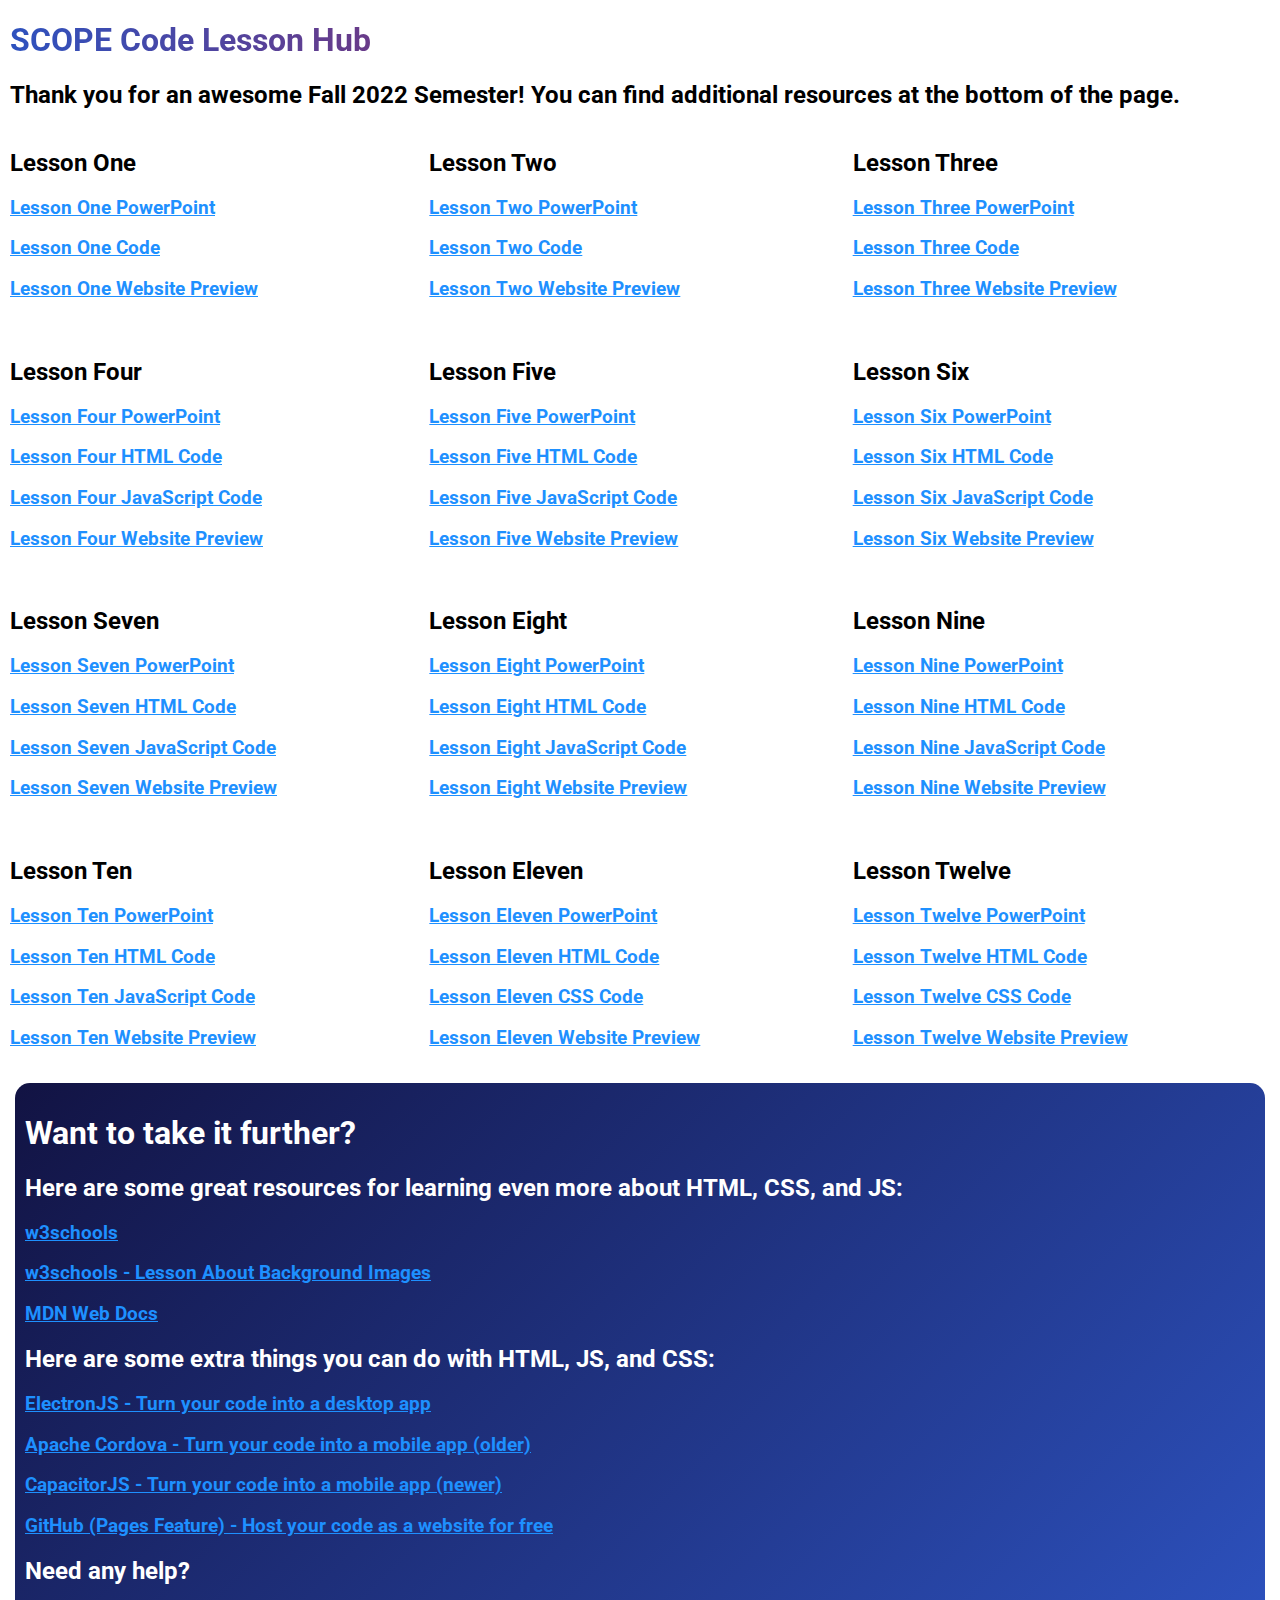
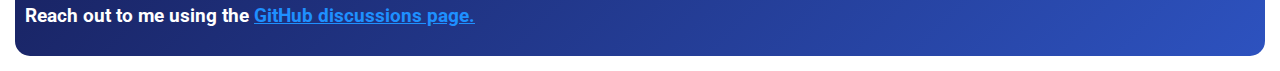
<file: index.html>
<!DOCTYPE html>
<html>
    <head>
        <title>SCOPE Coding Lessons</title>
        <meta charset="utf-8">
        <!-- This is used to import Google Fonts. We will discuss this in a later lesson. -->
        <link rel="preconnect" href="https://fonts.googleapis.com">
        <link rel="preconnect" href="https://fonts.gstatic.com" crossorigin>
        <link href="https://fonts.googleapis.com/css2?family=Roboto:wght@400;700&display=swap" rel="stylesheet"> 
        <style>
            html{
                font-family: 'Roboto', sans-serif;
                margin: 0;
                padding: 0;
            }
            body{
                margin: 0;
                padding: 0;
            }
            h1{
                font-weight: 700;
            }
            .gradient-title{
				background: rgb(41,171,226);
   				background: linear-gradient(80deg, rgb(45, 82, 191) 0%, rgb(255, 0, 0) 100%);
    			color: transparent;
    			-webkit-background-clip: text;
    			background-clip: text;
                margin-left: 10px;
			}
            #going-further{
                color: white;
                margin: 15px 15px 15px 15px;
                border-radius: 15px;
                padding: 10px;
                width: calc(100%-60px);
                background: linear-gradient(-45deg, rgb(45, 82, 191), rgb(18, 19, 67));
            }
            a{
                color: dodgerblue;
            }
        </style>
    </head>
    <body>
        <h1 class="gradient-title">SCOPE Code Lesson Hub</h1>
        <h2 style="margin-left: 10px;">Thank you for an awesome Fall 2022 Semester! You can find additional resources at the bottom of the page.</h2>
        <div style="display: grid;grid-template-columns: auto auto auto; margin-left: 10px;">
            <div>
                <h2>Lesson One</h2>
                <h3><a href="https://github.com/atticuscornett/SCOPE-Code-Lessons/blob/main/Week%201/CodingLessonOne.pptx?raw=true" target="_blank">Lesson One PowerPoint</a></h3>
                <h3><a href="https://github.com/atticuscornett/SCOPE-Code-Lessons/blob/main/Week%201/CodeExamples.html" target="_blank">Lesson One Code</a></h3>
                <h3><a href="/SCOPE-Code-Lessons/Week%201/CodeExamples.html" target="_blank">Lesson One Website Preview</a></h3>
                <br>
            </div>
            <div>
                <h2>Lesson Two</h2>
                <h3><a href="https://github.com/atticuscornett/SCOPE-Code-Lessons/blob/main/Week%202/CodingLessonTwo.pptx?raw=true" target="_blank">Lesson Two PowerPoint</a></h3>
                <h3><a href="https://github.com/atticuscornett/SCOPE-Code-Lessons/blob/main/Week%202/CodeExamples.html" target="_blank">Lesson Two Code</a></h3>
                <h3><a href="/SCOPE-Code-Lessons/Week%202/CodeExamples.html" target="_blank">Lesson Two Website Preview</a></h3>
                <br>
            </div>
            <div>
                <h2>Lesson Three</h2>
                <h3><a href="https://github.com/atticuscornett/SCOPE-Code-Lessons/blob/main/Week%203/CodingLessonThree.pptx?raw=true" target="_blank">Lesson Three PowerPoint</a></h3>
                <h3><a href="https://github.com/atticuscornett/SCOPE-Code-Lessons/blob/main/Week%203/CodeExamples.html" target="_blank">Lesson Three Code</a></h3>
                <h3><a href="/SCOPE-Code-Lessons/Week%203/CodeExamples.html" target="_blank">Lesson Three Website Preview</a></h3>
                <br>
            </div>
            <div>
            <h2>Lesson Four</h2>
                <h3><a href="https://github.com/atticuscornett/SCOPE-Code-Lessons/blob/main/Week%204/CodingLessonFour.pptx?raw=true" target="_blank">Lesson Four PowerPoint</a></h3>
                <h3><a href="https://github.com/atticuscornett/SCOPE-Code-Lessons/blob/main/Week%204/CodeExamples.html" target="_blank">Lesson Four HTML Code</a></h3>
                <h3><a href="https://github.com/atticuscornett/SCOPE-Code-Lessons/blob/main/Week%204/js/lessonfourinteractive.js" target="_blank">Lesson Four JavaScript Code</a></h3>
                <h3><a href="/SCOPE-Code-Lessons/Week%204/CodeExamples.html" target="_blank">Lesson Four Website Preview</a></h3>
                <br>
            </div>
            <div>
                <h2>Lesson Five</h2>
                <h3><a href="https://github.com/atticuscornett/SCOPE-Code-Lessons/blob/main/Week%205/CodingLessonFive.pptx?raw=true" target="_blank">Lesson Five PowerPoint</a></h3>
                <h3><a href="https://github.com/atticuscornett/SCOPE-Code-Lessons/blob/main/Week%205/CodeExamples.html" target="_blank">Lesson Five HTML Code</a></h3>
                <h3><a href="https://github.com/atticuscornett/SCOPE-Code-Lessons/blob/main/Week%205/js/lessonfiveinteractive.js" target="_blank">Lesson Five JavaScript Code</a></h3>
                <h3><a href="/SCOPE-Code-Lessons/Week%205/CodeExamples.html" target="_blank">Lesson Five Website Preview</a></h3>
                <br>
            </div>
            <div>
                <h2>Lesson Six</h2>
                <h3><a href="https://github.com/atticuscornett/SCOPE-Code-Lessons/blob/main/Week%206/CodingLessonSix.pptx?raw=true" target="_blank">Lesson Six PowerPoint</a></h3>
                <h3><a href="https://github.com/atticuscornett/SCOPE-Code-Lessons/blob/main/Week%206/CodeExamples.html" target="_blank">Lesson Six HTML Code</a></h3>
                <h3><a href="https://github.com/atticuscornett/SCOPE-Code-Lessons/blob/main/Week%206/js/lessonsixinteractive.js" target="_blank">Lesson Six JavaScript Code</a></h3>
                <h3><a href="/SCOPE-Code-Lessons/Week%206/CodeExamples.html" target="_blank">Lesson Six Website Preview</a></h3>
                <br>
            </div>
            <div>
                <h2>Lesson Seven</h2>
                <h3><a href="https://github.com/atticuscornett/SCOPE-Code-Lessons/blob/main/Week%207/CodingLessonSeven.pptx?raw=true" target="_blank">Lesson Seven PowerPoint</a></h3>
                <h3><a href="https://github.com/atticuscornett/SCOPE-Code-Lessons/blob/main/Week%207/CodeExamples.html" target="_blank">Lesson Seven HTML Code</a></h3>
                <h3><a href="https://github.com/atticuscornett/SCOPE-Code-Lessons/blob/main/Week%207/js/lessonseveninteractive.js" target="_blank">Lesson Seven JavaScript Code</a></h3>
                <h3><a href="/SCOPE-Code-Lessons/Week%207/CodeExamples.html" target="_blank">Lesson Seven Website Preview</a></h3>
                <br>
            </div>
            <div>
                <h2>Lesson Eight</h2>
                <h3><a href="https://github.com/atticuscornett/SCOPE-Code-Lessons/blob/main/Week%208/CodingLessonEight.pptx?raw=true" target="_blank">Lesson Eight PowerPoint</a></h3>
                <h3><a href="https://github.com/atticuscornett/SCOPE-Code-Lessons/blob/main/Week%208/CodeExamples.html" target="_blank">Lesson Eight HTML Code</a></h3>
                <h3><a href="https://github.com/atticuscornett/SCOPE-Code-Lessons/blob/main/Week%208/js/lessoneightinteractive.js" target="_blank">Lesson Eight JavaScript Code</a></h3>
                <h3><a href="/SCOPE-Code-Lessons/Week%208/CodeExamples.html" target="_blank">Lesson Eight Website Preview</a></h3>
                <br>
            </div>
            <div>
                <h2>Lesson Nine</h2>
                <h3><a href="https://github.com/atticuscornett/SCOPE-Code-Lessons/blob/main/Week%209/CodingLessonNine.pptx?raw=true" target="_blank">Lesson Nine PowerPoint</a></h3>
                <h3><a href="https://github.com/atticuscornett/SCOPE-Code-Lessons/blob/main/Week%209/CodeExamples.html" target="_blank">Lesson Nine HTML Code</a></h3>
                <h3><a href="https://github.com/atticuscornett/SCOPE-Code-Lessons/blob/main/Week%209/js/lessonnineinteractive.js" target="_blank">Lesson Nine JavaScript Code</a></h3>
                <h3><a href="/SCOPE-Code-Lessons/Week%209/CodeExamples.html" target="_blank">Lesson Nine Website Preview</a></h3>
            </div>
            <div>
                <h2>Lesson Ten</h2>
                <h3><a href="https://github.com/atticuscornett/SCOPE-Code-Lessons/blob/main/Week%2010/CodingLessonTen.pptx?raw=true" target="_blank">Lesson Ten PowerPoint</a></h3>
                <h3><a href="https://github.com/atticuscornett/SCOPE-Code-Lessons/blob/main/Week%2010/CodeExamples.html" target="_blank">Lesson Ten HTML Code</a></h3>
                <h3><a href="https://github.com/atticuscornett/SCOPE-Code-Lessons/blob/main/Week%2010/js/lessonteninteractive.js" target="_blank">Lesson Ten JavaScript Code</a></h3>
                <h3><a href="/SCOPE-Code-Lessons/Week%2010/CodeExamples.html" target="_blank">Lesson Ten Website Preview</a></h3>
            </div>
            <div>
                <h2>Lesson Eleven</h2>
                <h3><a href="https://github.com/atticuscornett/SCOPE-Code-Lessons/blob/main/Week%2011/CodingLessonEleven.pptx?raw=true" target="_blank">Lesson Eleven PowerPoint</a></h3>
                <h3><a href="https://github.com/atticuscornett/SCOPE-Code-Lessons/blob/main/Week%2011/CodeExamples.html" target="_blank">Lesson Eleven HTML Code</a></h3>
                <h3><a href="https://github.com/atticuscornett/SCOPE-Code-Lessons/blob/main/Week%2011/css/lessoneleveninteractive.css" target="_blank">Lesson Eleven CSS Code</a></h3>
                <h3><a href="/SCOPE-Code-Lessons/Week%2011/CodeExamples.html" target="_blank">Lesson Eleven Website Preview</a></h3>
            </div>
            <div>
                <h2>Lesson Twelve</h2>
                <h3><a href="https://github.com/atticuscornett/SCOPE-Code-Lessons/blob/main/Week%2012/CodingLessonTwelve.pptx?raw=true" target="_blank">Lesson Twelve PowerPoint</a></h3>
                <h3><a href="https://github.com/atticuscornett/SCOPE-Code-Lessons/blob/main/Week%2012/CodeExamples.html" target="_blank">Lesson Twelve HTML Code</a></h3>
                <h3><a href="https://github.com/atticuscornett/SCOPE-Code-Lessons/blob/main/Week%2012/css/lessontwelveinteractive.css" target="_blank">Lesson Twelve CSS Code</a></h3>
                <h3><a href="/SCOPE-Code-Lessons/Week%2012/CodeExamples.html" target="_blank">Lesson Twelve Website Preview</a></h3>
            </div>
        </div>
        <div id="going-further">
            <h1>Want to take it further?</h1>
            <h2>Here are some great resources for learning even more about HTML, CSS, and JS:</h2>
            <h3><a href="https://www.w3schools.com/" target="_blank">w3schools</a></h3>
            <h3><a href="https://www.w3schools.com/cssref/pr_background-image.php" target="_blank">w3schools - Lesson About Background Images</a></h3>
            <h3><a href="https://developer.mozilla.org/en-US/" target="_blank">MDN Web Docs</a></h3>
            <h2>Here are some extra things you can do with HTML, JS, and CSS:</h2>
            <h3><a href="https://www.electronjs.org/" target="_blank">ElectronJS - Turn your code into a desktop app</a></h3>
            <h3><a href="https://cordova.apache.org/" target="_blank">Apache Cordova - Turn your code into a mobile app (older)</a></h3>
            <h3><a href="https://capacitorjs.com/" target="_blank">CapacitorJS - Turn your code into a mobile app (newer)</a></h3>
            <h3><a href="https://github.com/" target="_blank">GitHub (Pages Feature) - Host your code as a website for free</a></h3>
            <h2>Need any help?</h2>
            <h3>Reach out to me using the <a href="https://github.com/atticuscornett/SCOPE-Code-Lessons/discussions/1" target="_blank">GitHub discussions page.</a></h3>
        </div>
    </body>
</html>
</file>
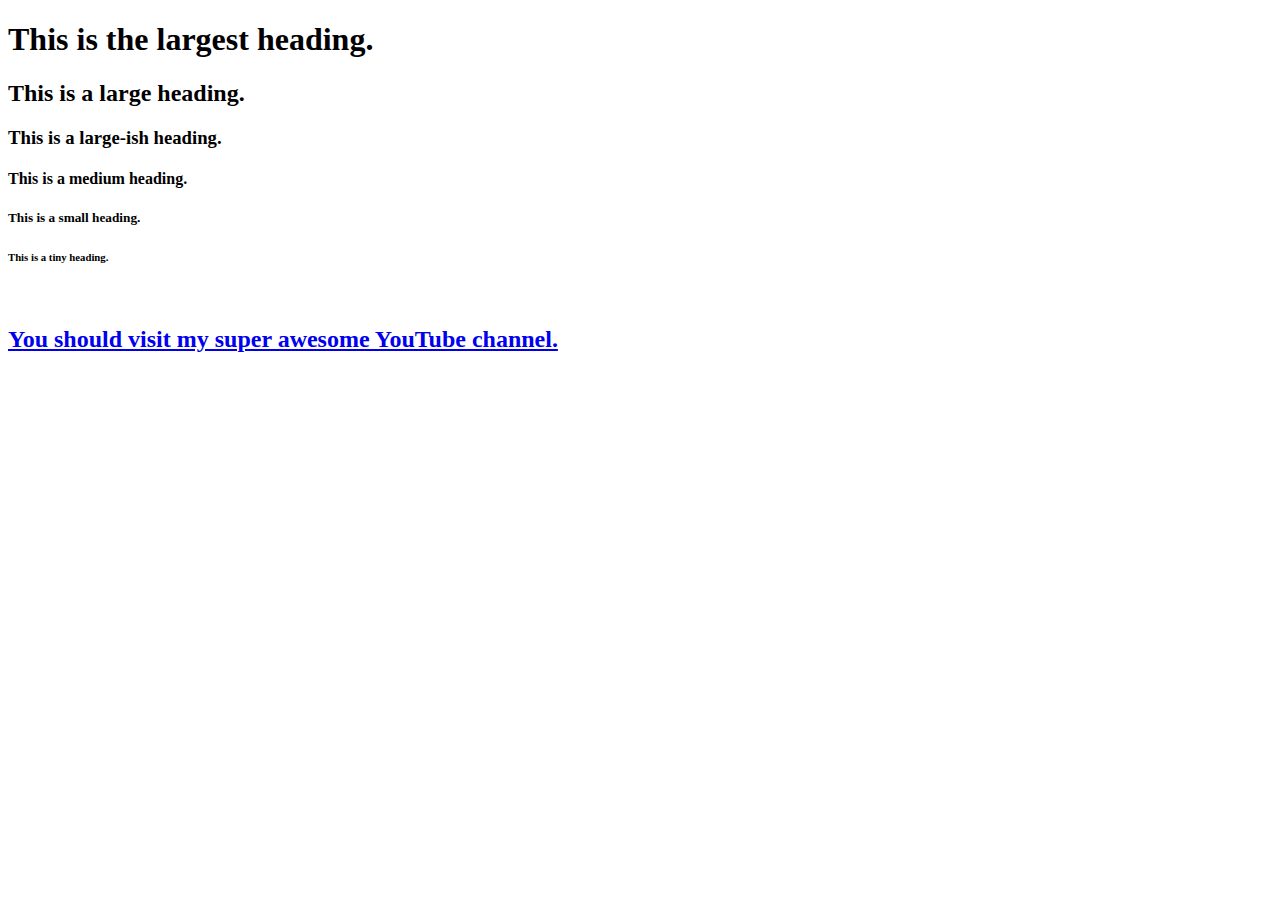
<file: Week 1/CodeExamples.html>
<!DOCTYPE html>
<html>
    <head>
    </head>
    <body>
        <h1>This is the largest heading.</h1>
        <h2>This is a large heading.</h2>
        <h3>This is a large-ish heading.</h3>
        <h4>This is a medium heading.</h4>
        <h5>This is a small heading.</h5>
        <h6>This is a tiny heading.</h6>
        <br> <!-- This is a line break, and it does not require a closing tag. I will cover this in the next lesson. -->
        <h2><a href="https://www.youtube.com/watch?v=dQw4w9WgXcQ" target="_blank">You should visit my super awesome YouTube channel.</a></h2>
    </body>
</html>
</file>
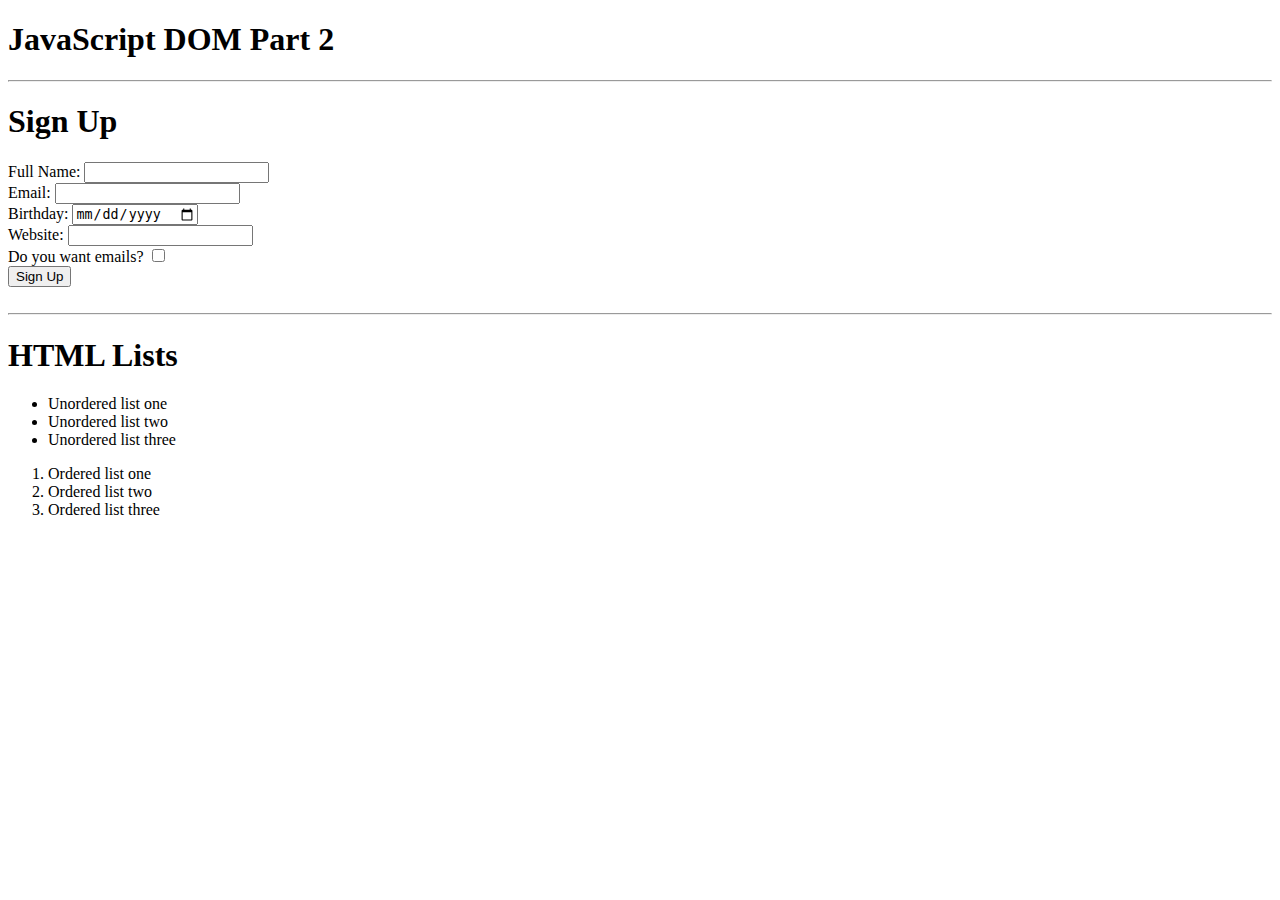
<file: Week 10/CodeExamples.html>
<!DOCTYPE html>
<html>
    <head>
        <link rel="icon" type="image/x-icon" href="img/favicon.jpg">
        <meta charset="utf-8" lang="en">
        <title>Lesson Ten Hands On</title>
    </head>
    <body>
        <h1>JavaScript DOM Part 2</h1>

        <hr>
        <h1>Sign Up</h1>
        <!-- Forms can check if the inputs are valid. -->
        <form id="myForm">
            <!-- The required attribute forces the user to fill the input -->
            <label for="fullName">Full Name: </label>
            <input type="text" id="fullName">
            <br>
            <label for="userEmail">Email: </label>
            <input type="email" id="userEmail">
            <br>
            <label for="birthday">Birthday: </label>
            <input type="date" id="birthday">
            <br>
            <label for="website">Website: </label>
            <input type="url" id="website">
            <br>
            <label for="wantEmail">Do you want emails? </label>
            <input type="checkbox" id="wantEmail">
            <br>
        </form>
        <!-- We must specify the type as button because we are in a form. -->
        <button id="submitButton" onclick="submitForm();">Sign Up</button>

        <br><br>
        <hr>
        <h1>HTML Lists</h1>

        <!-- Unordered List -->
        <ul>
            <li>Unordered list one</li>
            <li>Unordered list two</li>
            <li>Unordered list three</li>
        </ul>

        <!-- Ordered List -->
        <ol>
            <li>Ordered list one</li>
            <li>Ordered list two</li>
            <li>Ordered list three</li>
        </ol>
        <!-- The JavaScript code is located in a separate file. -->
        <script src="js/lessonteninteractive.js"></script>
    </body>
</html>
</file>
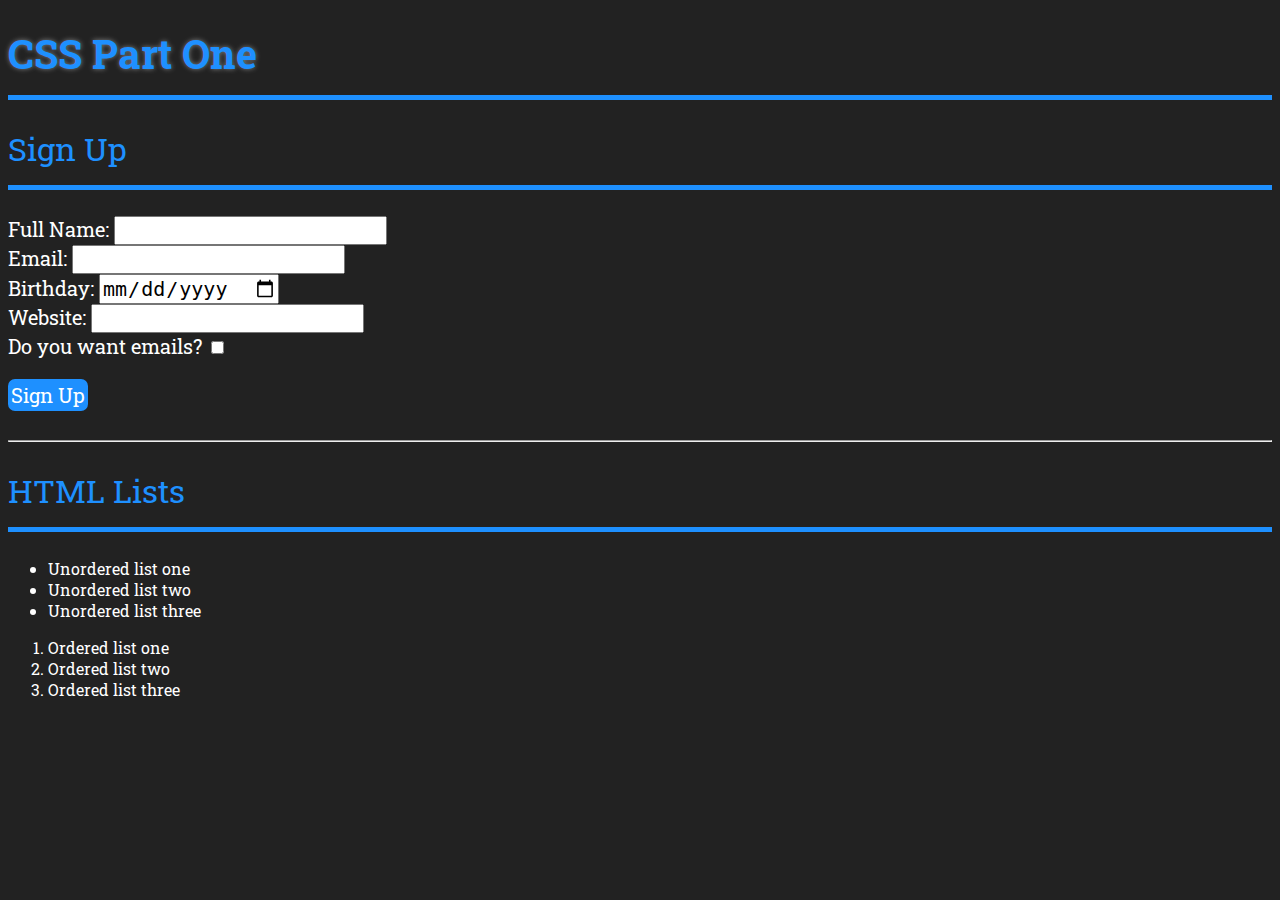
<file: Week 11/CodeExamples.html>
<!DOCTYPE html>
<html>
    <head>
        <!-- This code was automatically generated by Google Fonts. -->
        <link rel="preconnect" href="https://fonts.googleapis.com">
        <link rel="preconnect" href="https://fonts.gstatic.com" crossorigin>
        <link href="https://fonts.googleapis.com/css2?family=Roboto+Slab:wght@400;700&family=Roboto:wght@400;700&display=swap" rel="stylesheet"> 
        <!-- End of Google Fonts Code-->
        <link rel="icon" type="image/x-icon" href="img/favicon.jpg">
        <!-- This line loads the CSS that is stored in a different file. -->
        <link rel="stylesheet" type="text/css" href="css/lessoneleveninteractive.css">
        <meta charset="utf-8" lang="en">
        <title>Lesson Eleven Hands On</title>
    </head>
    <body>
        <!-- This is all of the same HTML as we learned in lesson ten. -->
        <h1>CSS Part One</h1>
        <h2>Sign Up</h2>
        <!-- Forms can check if the inputs are valid. -->
        <form id="myForm">
            <!-- The required attribute forces the user to fill the input -->
            <label for="fullName">Full Name: </label>
            <input type="text" id="fullName">
            <br>
            <label for="userEmail">Email: </label>
            <input type="email" id="userEmail">
            <br>
            <label for="birthday">Birthday: </label>
            <input type="date" id="birthday">
            <br>
            <label for="website">Website: </label>
            <input type="url" id="website">
            <br>
            <label for="wantEmail">Do you want emails? </label>
            <input type="checkbox" id="wantEmail">
            <br>
        </form>
        <!-- We must specify the type as button because we are in a form. -->
        <button id="submitButton" onclick="submitForm();">Sign Up</button>

        <br><br>
        <hr>
        <h2>HTML Lists</h2>

        <!-- Unordered List -->
        <ul>
            <li>Unordered list one</li>
            <li>Unordered list two</li>
            <li>Unordered list three</li>
        </ul>

        <!-- Ordered List -->
        <ol id="ordered">
            <li>Ordered list one</li>
            <li>Ordered list two</li>
            <li>Ordered list three</li>
        </ol>
        <!-- The JavaScript code is located in a separate file. -->
        <script src="js/lessoneleveninteractive.js"></script>
    </body>
</html>
</file>
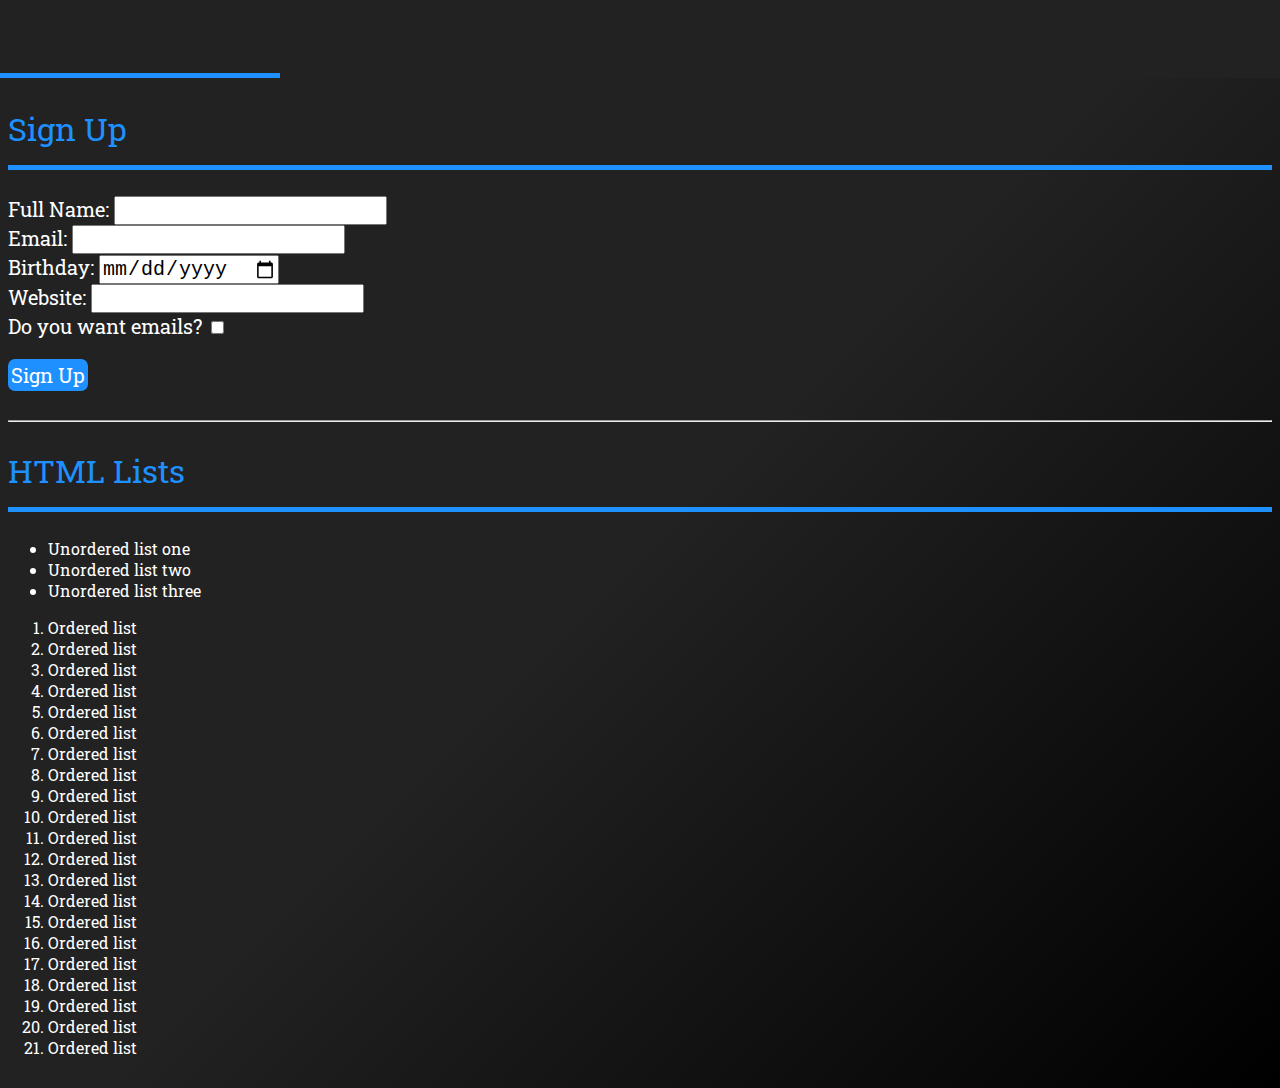
<file: Week 12/CodeExamples.html>
<!DOCTYPE html>
<html>
    <head>
        <!-- This code was automatically generated by Google Fonts. -->
        <link rel="preconnect" href="https://fonts.googleapis.com">
        <link rel="preconnect" href="https://fonts.gstatic.com" crossorigin>
        <link href="https://fonts.googleapis.com/css2?family=Roboto+Slab:wght@400;700&family=Roboto:wght@400;700&display=swap" rel="stylesheet"> 
        <!-- End of Google Fonts Code-->
        <link rel="icon" type="image/x-icon" href="img/favicon.jpg">
        <!-- This line loads the CSS that is stored in a different file. -->
        <link rel="stylesheet" type="text/css" href="css/lessontwelveinteractive.css">
        <meta charset="utf-8" lang="en">
        <title>Lesson Twelve Hands On</title>
    </head>
    <body>
        <div id="top-bar">
            <h1 id="title-top">CSS Part Two</h1>
        </div>
        
        <h2 id="sign-up">Sign Up</h2>
        <!-- Forms can check if the inputs are valid. -->
        <form id="myForm">
            <!-- The required attribute forces the user to fill the input -->
            <label for="fullName">Full Name: </label>
            <input type="text" id="fullName">
            <br>
            <label for="userEmail">Email: </label>
            <input type="email" id="userEmail">
            <br>
            <label for="birthday">Birthday: </label>
            <input type="date" id="birthday">
            <br>
            <label for="website">Website: </label>
            <input type="url" id="website">
            <br>
            <label for="wantEmail">Do you want emails? </label>
            <input type="checkbox" id="wantEmail">
            <br>
        </form>
        <!-- We must specify the type as button because we are in a form. -->
        <button id="submitButton" onclick="submitForm();">Sign Up</button>

        <br><br>
        <hr>
        <h2>HTML Lists</h2>

        <!-- Unordered List -->
        <ul>
            <li>Unordered list one</li>
            <li>Unordered list two</li>
            <li>Unordered list three</li>
        </ul>

        <!-- Ordered List -->
        <ol id="ordered">
            <li>Ordered list</li>
            <li>Ordered list</li>
            <li>Ordered list</li>
            <li>Ordered list</li>
            <li>Ordered list</li>
            <li>Ordered list</li>
            <li>Ordered list</li>
            <li>Ordered list</li>
            <li>Ordered list</li>
            <li>Ordered list</li>
            <li>Ordered list</li>
            <li>Ordered list</li>
            <li>Ordered list</li>
            <li>Ordered list</li>
            <li>Ordered list</li>
            <li>Ordered list</li>
            <li>Ordered list</li>
            <li>Ordered list</li>
            <li>Ordered list</li>
            <li>Ordered list</li>
            <li>Ordered list</li>
        </ol>
        <!-- The JavaScript code is located in a separate file. -->
        <script src="js/lessontwelveinteractive.js"></script>
    </body>
</html>
</file>
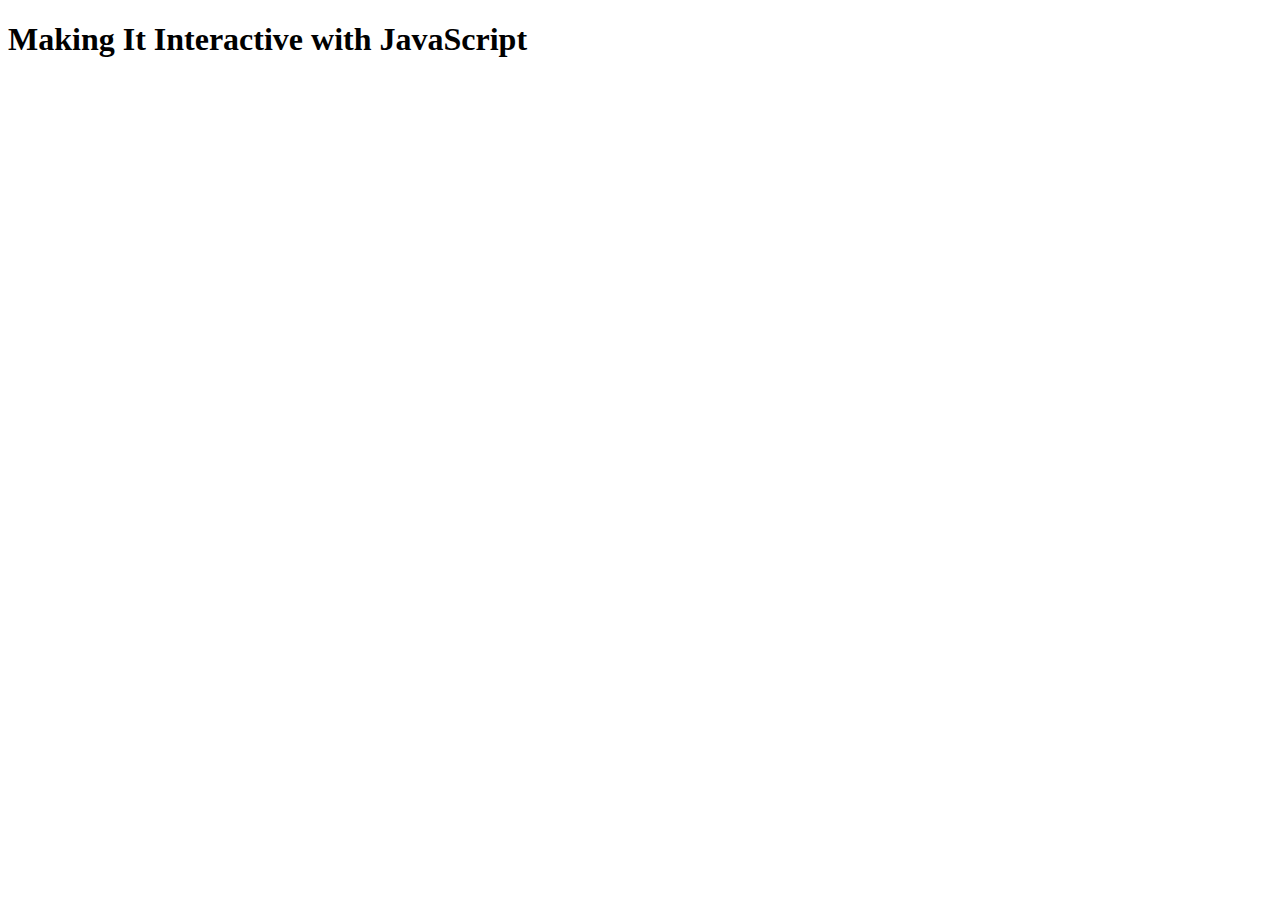
<file: Week 3/CodeExamples.html>
<!DOCTYPE html>
<html>
    <head>
        <meta charset="utf-8" lang="en">
        <title>Lesson Three Hands On</title>
    </head>
    <body>
        <h1>Making It Interactive with JavaScript</h1>
        <!-- Everything inside of this tag is JavaScript, not HTML. -->
        <script>
            // This is a single line comment in JavaScript.
            
            // Both of these variables are considered numbers in JavaScript, but most programming languages consider whole numbers as "integers" and numbers with decimal places as "floats"
            var integer = 1;
            var float = 3.14;

            // This is a boolean value, meaning it is either true or false
            var boolean = true;

            // This is a string value, meaning it can be any text
            var string = "This is a fun string.";
            
            // You do not need to use the var keyword after you create a variable.
            integer = 2;

            // You can also use the let keyword to make a variable. This makes a variable that is scope limited. (You do not need to know what this means as it will be explained later.)
            let anotherVariable = 1;

            // You can use the const keyword to make a constant variable. You cannot change the value of a constant variable after it is set.
            const firstName = "Atticus";

            // Variable names are case-sensitive.
            const variablename = "lowercase";
            const variableName = "camelCase";

            // The alert function displays a message to the website user.

            // Here I created a string to display to the user.
            alert("Hello, world!");

            // Here I used a variable that I created earlier.
            alert(string);

            // console.log outputs to the developer console. This allows you to see the messages with the developer tools in you browser (right-click and inspect, or Ctrl+Shift+I) without showing the message to users.
            console.log("This is only shown in the console!");

            console.log(string);
        </script>
        <!-- Everything is back to HTML here. -->
    </body>
</html>
</file>
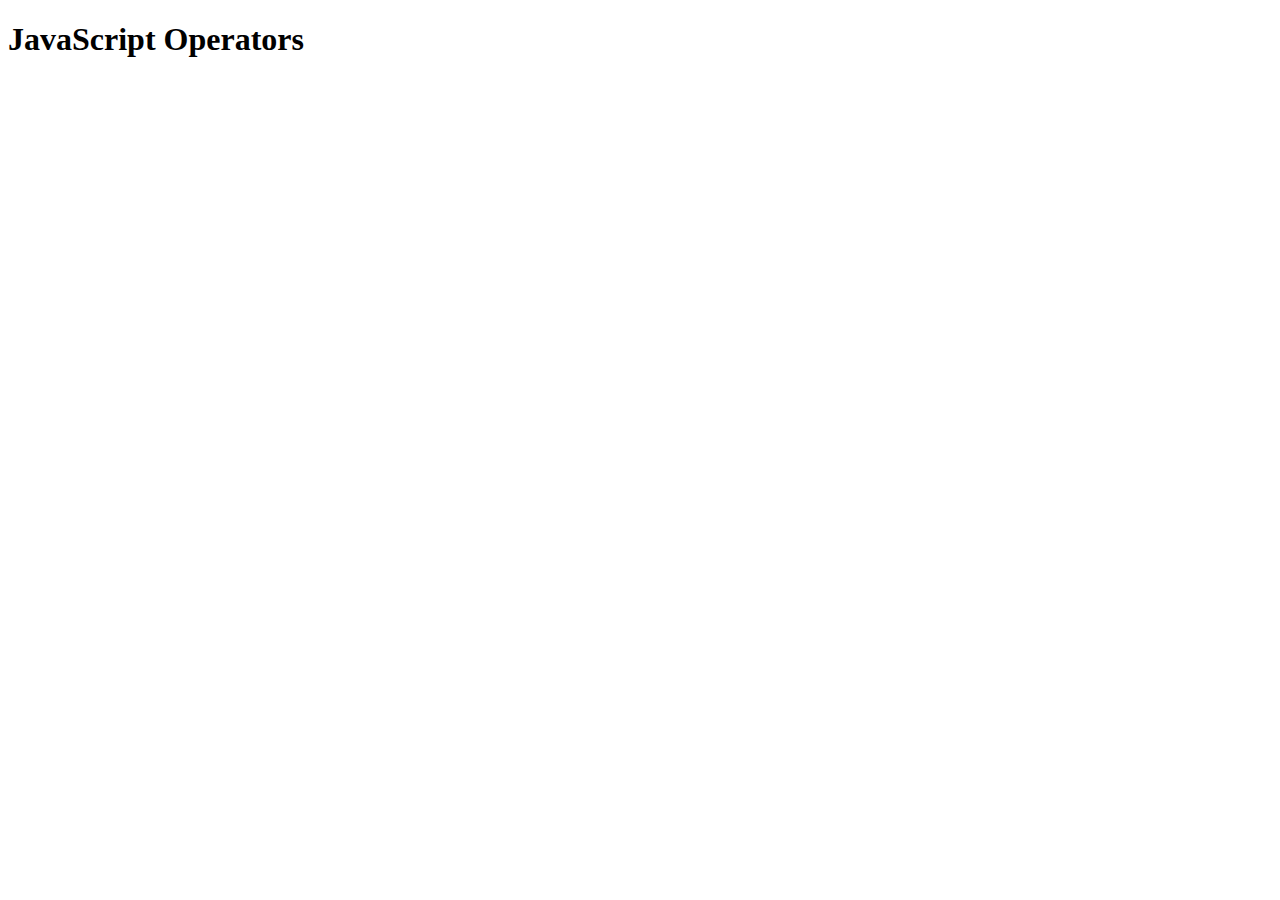
<file: Week 4/CodeExamples.html>
<!DOCTYPE html>
<html>
    <head>
        <link rel="icon" type="image/x-icon" href="img/favicon.jpg">
        <meta charset="utf-8" lang="en">
        <title>Lesson Four Hands On</title>
    </head>
    <body>
        <h1>JavaScript Operators</h1>
        <!-- JavaScript is saved in another file called lessonfourinteractive.js inside of a folder called js-->
        <script src="js/lessonfourinteractive.js"></script>
    </body>
</html>
</file>
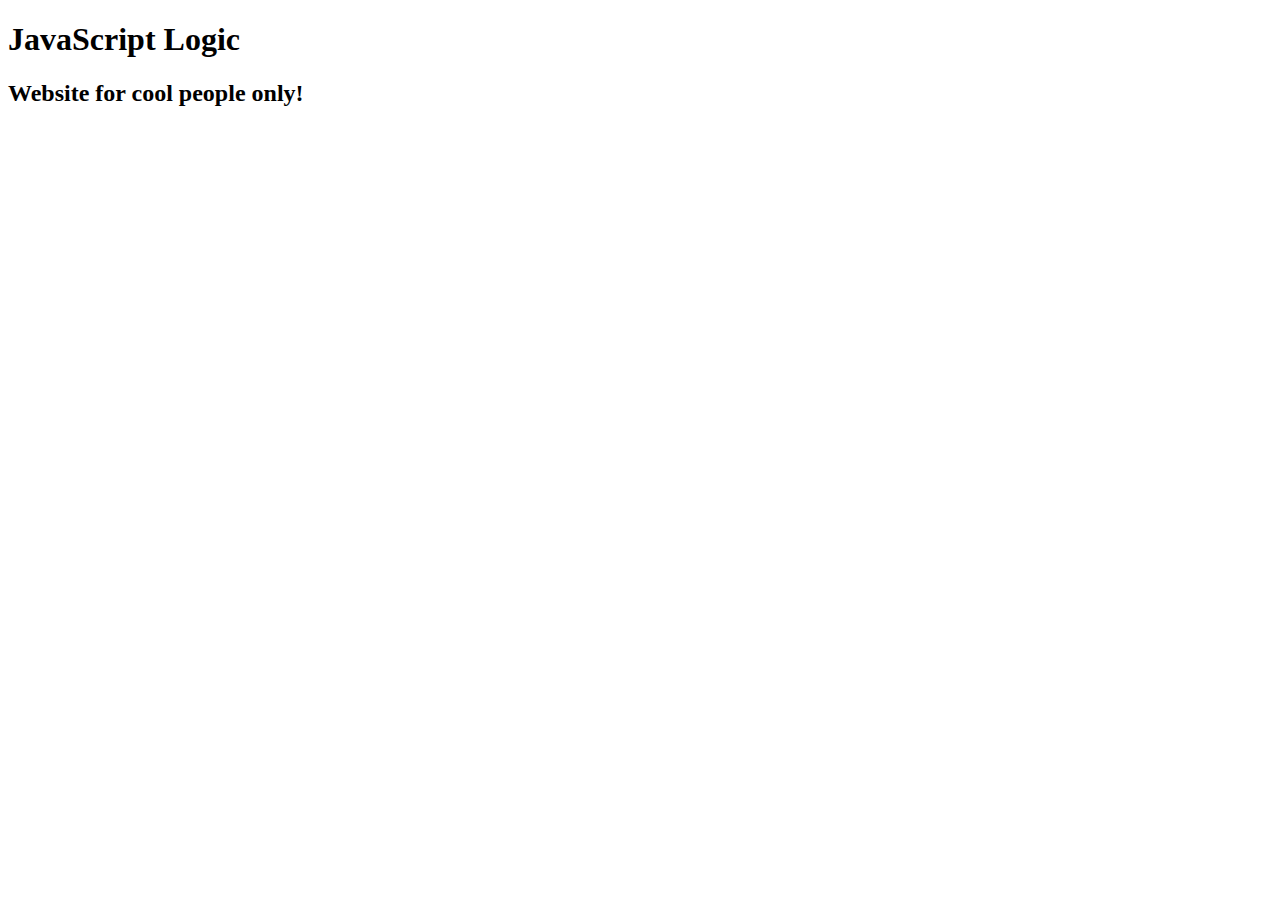
<file: Week 5/CodeExamples.html>
<!DOCTYPE html>
<html>
    <head>
        <link rel="icon" type="image/x-icon" href="img/favicon.jpg">
        <meta charset="utf-8" lang="en">
        <title>Lesson Five Hands On</title>
    </head>
    <body>
        <h1>JavaScript Logic</h1>
        <h2>Website for cool people only!</h2>
        <!-- The JavaScript code is located in a separate file. -->
        <script src="js/lessonfiveinteractive.js"></script>
    </body>
</html>
</file>
<file: Week 11/css/lessoneleveninteractive.css>
/* Change the background color of the HTML element and the color of the text children. */

html{
    background-color: #222222;
    color: white;
    font-family: 'Roboto Slab';
    font-weight: 400;
}

/* This rule applies to both the h1 and h2 elements. */
h1, h2{
    /* EM sets the font size relative to the default size of the font */
    font-size: 2.5em;
    /* If we set the offset to 0px, it looks like a glow. */
    text-shadow: 0px 0px 5px grey;
    /* Font-weight changes the boldness/thickness of the font */
    font-weight: 700;
    color: dodgerblue;
    /* We can specify the border on specific sides */
    border-bottom: dodgerblue 5px solid;
    /* Padding adds to the inside of the border, adding more space between the element and the border */
    padding-bottom: 15px;
}

/* This rule is later and more specific, so it overrules previous rules */
h2 {
    text-shadow: none;
    font-size: 2em;
    font-weight: 400;
}

label, input{
    font-size: 20px;
}

/* This rule applies to elements with the response class. Because it is more specific, it overrules earlier rules. */
.response{
    /* Setting a property to none removes the styling */
    border: none;
    padding: 0px;
    margin: 0px;
}

/* These rules apply to elements with certain ids. */

#ordered {
    margin-bottom: 30px;
}

/* One great application of CSS is to change the look of buttons */
#submitButton {
    border: none;
    /* You can set the border radius to round the button corners even though the border is set to none. */
    border-radius: 7px;
    margin-top: 20px;
    padding: 3px;
    font-size: 20px;
    background-color: dodgerblue;
    color: white;
    font-family: "Roboto Slab";
}
</file>
<file: Week 12/css/lessontwelveinteractive.css>
#top-bar{
    /* Makes the top bar stay in the same position when scrolling */
    position: fixed;
    top: 0px;
    left: 0px;
    /* We can also set the width and height of the div */
    width: 100%;
    background-color: #222222;
    z-index: 9999;
}

#title-top{
    margin: 0px;
    padding: 10px;
    /* This moves the element relative to where it normally would be */
    position: relative;
    right: 1000px;
    opacity: 0px;
    /* Animation settings */
    animation-name: titleAnimation;
    animation-duration: 2s;
    animation-delay: 1s;
    /* Stay on final animation frame when animation ends */
    animation-fill-mode: both;
}

@keyframes titleAnimation {
    from {
        opacity: 0.0;
        right: 1000px;
    }
    to {
        opacity: 1.0;
        right: 0px;
    }
}

#sign-up{
    /* This moves the text from under the top bar. */
    padding-top: 80px;
}

/* Change the background color of the HTML element and the color of the text children. */

html{
    /* Instead of using a background color, we use background and linear-gradient colors. */
    /* We can also add more that one color to the gradient */
    background: linear-gradient(-45deg, #000000, #222222, #222222);
    color: white;
    font-family: 'Roboto Slab';
    font-weight: 400;
}

/* This rule applies to both the h1 and h2 elements. */
h1, h2{
    /* EM sets the font size relative to the default size of the font */
    font-size: 2.5em;
    /* If we set the offset to 0px, it looks like a glow. */
    text-shadow: 0px 0px 5px grey;
    /* Font-weight changes the boldness/thickness of the font */
    font-weight: 700;
    color: dodgerblue;
    /* We can specify the border on specific sides */
    border-bottom: dodgerblue 5px solid;
    /* Padding adds to the inside of the border, adding more space between the element and the border */
    padding-bottom: 15px;
}

/* This rule is later and more specific, so it overrules previous rules */
h2 {
    text-shadow: none;
    font-size: 2em;
    font-weight: 400;
}

label, input{
    font-size: 20px;
}

/* This rule applies to elements with the response class. Because it is more specific, it overrules earlier rules. */
.response{
    /* Setting a property to none removes the styling */
    border: none;
    padding: 0px;
    margin: 0px;
}

/* These rules apply to elements with certain ids. */

#ordered {
    margin-bottom: 30px;
}

/* One great application of CSS is to change the look of buttons */
#submitButton {
    border: none;
    /* You can set the border radius to round the button corners even though the border is set to none. */
    border-radius: 7px;
    margin-top: 20px;
    padding: 3px;
    font-size: 20px;
    background-color: dodgerblue;
    color: white;
    font-family: "Roboto Slab";
}
</file>
